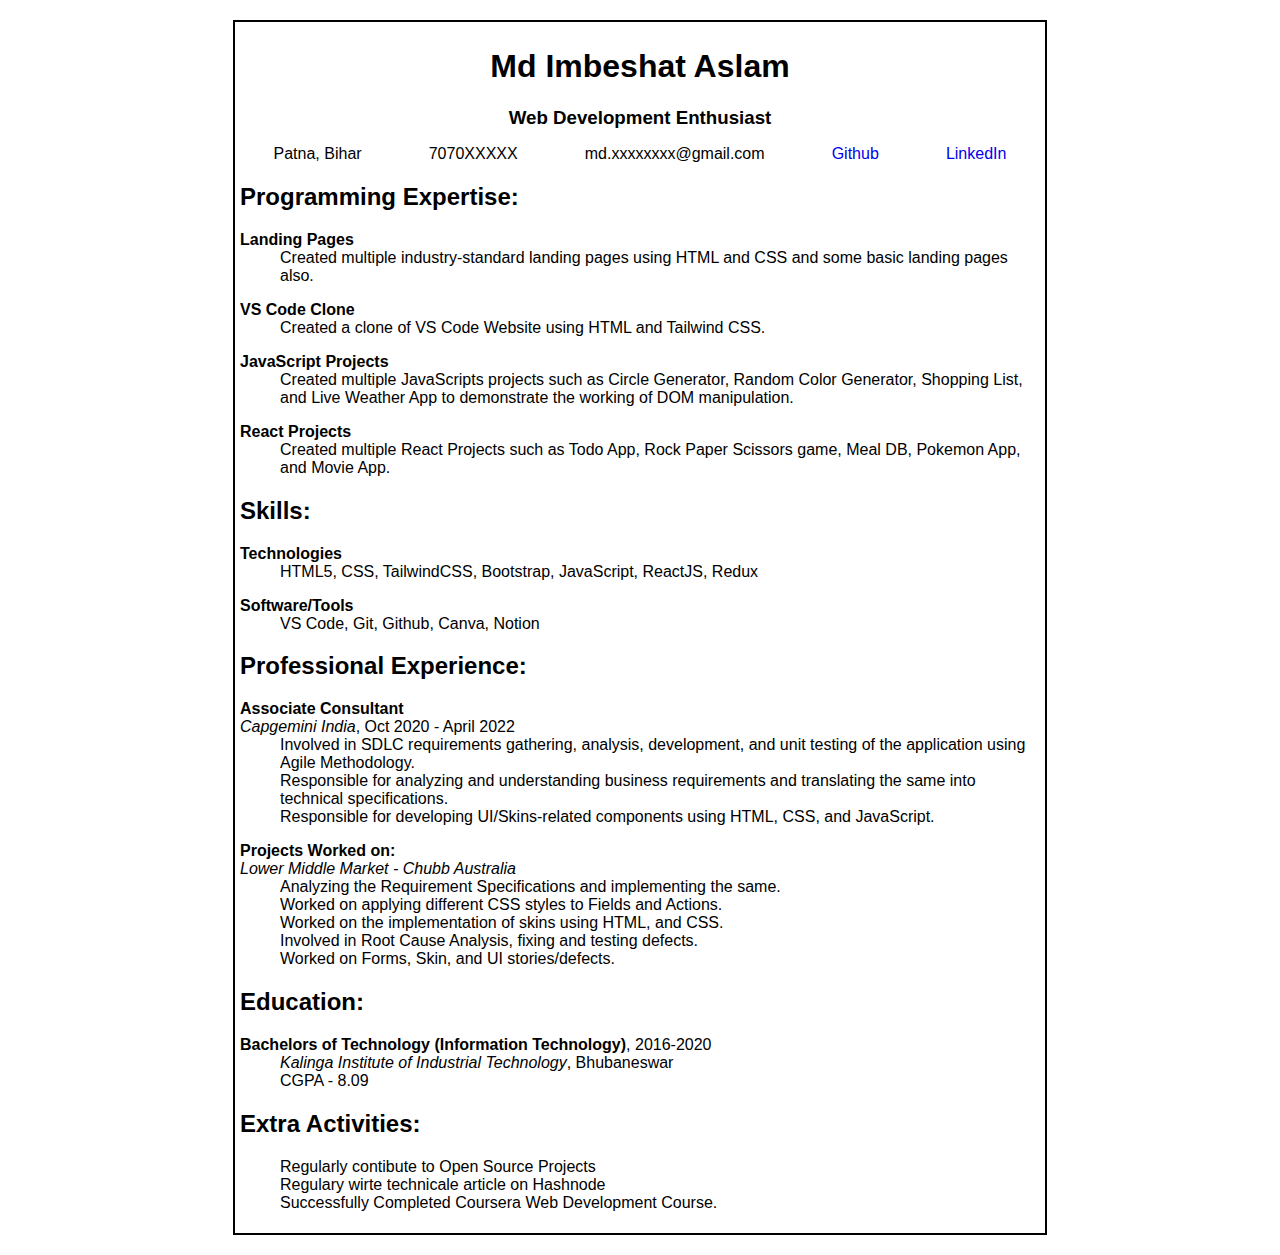
<file: 01_Resume/index.html>
<!DOCTYPE html>
<html lang="en">
	<head>
		<meta charset="UTF-8" />
		<meta http-equiv="X-UA-Compatible" content="IE=edge" />
		<meta name="viewport" content="width=device-width, initial-scale=1.0" />
		<title>Resume - HTML</title>
		<style>
			body {
				font-family: Arial, sans-serif;
				margin: 20px auto;
				padding: 5px;
				width: 800px;
				border: 2px solid #000;
			}
			h1,
			h3 {
				text-align: center;
			}
			h3 {
				margin-bottom: 10px;
			}
			p {
				margin-bottom: 5px;
			}
		</style>
	</head>
	<body>
		<h1>Md Imbeshat Aslam</h1>
		<h3>Web Development Enthusiast</h3>
		<ul style="display: flex; justify-content: space-around; list-style-type: none; padding: 0">
			<li>Patna, Bihar</li>
			<li>7070XXXXX</li>
			<li>md.xxxxxxxx@gmail.com</li>
			<li><a href="https://github.com/imbeshat" style="text-decoration: none">Github</a></li>
			<li><a href="https://www.linkedin.com/in/imbeshataslam7/" style="text-decoration: none">LinkedIn</a></li>
		</ul>

		<h2>Programming Expertise:</h2>
		<dl>
			<dt><strong>Landing Pages</strong></dt>
			<dd>Created multiple industry-standard landing pages using HTML and CSS and some basic landing pages also.</dd>
		</dl>
		<dl>
			<dt><strong>VS Code Clone</strong></dt>
			<dd>Created a clone of VS Code Website using HTML and Tailwind CSS.</dd>
		</dl>
		<dl>
			<dt><strong>JavaScript Projects</strong></dt>
			<dd>
				Created multiple JavaScripts projects such as Circle Generator, Random Color Generator, Shopping List, and Live Weather App to demonstrate the
				working of DOM manipulation.
			</dd>
		</dl>
		<dl>
			<dt><strong>React Projects</strong></dt>
			<dd>Created multiple React Projects such as Todo App, Rock Paper Scissors game, Meal DB, Pokemon App, and Movie App.</dd>
		</dl>

		<h2>Skills:</h2>
		<dl>
			<dt><strong>Technologies</strong></dt>
			<dd>HTML5, CSS, TailwindCSS, Bootstrap, JavaScript, ReactJS, Redux</dd>
		</dl>
		<dl>
			<dt><strong>Software/Tools</strong></dt>
			<dd>VS Code, Git, Github, Canva, Notion</dd>
		</dl>

		<h2>Professional Experience:</h2>
		<dl>
			<dt><strong>Associate Consultant</strong></dt>
			<dt><em>Capgemini India</em>, Oct 2020 - April 2022</dt>
			<dd>Involved in SDLC requirements gathering, analysis, development, and unit testing of the application using Agile Methodology.</dd>
			<dd>Responsible for analyzing and understanding business requirements and translating the same into technical specifications.</dd>
			<dd>Responsible for developing UI/Skins-related components using HTML, CSS, and JavaScript.</dd>
		</dl>
		<dl>
			<dt><strong>Projects Worked on:</strong></dt>
			<dt><em>Lower Middle Market - Chubb Australia</em></dt>
			<dd>Analyzing the Requirement Specifications and implementing the same.</dd>
			<dd>Worked on applying different CSS styles to Fields and Actions.</dd>
			<dd>Worked on the implementation of skins using HTML, and CSS.</dd>
			<dd>Involved in Root Cause Analysis, fixing and testing defects.</dd>
			<dd>Worked on Forms, Skin, and UI stories/defects.</dd>
		</dl>

		<h2>Education:</h2>
		<dl>
			<dt><strong>Bachelors of Technology (Information Technology)</strong>, 2016-2020</dt>
			<dd><em>Kalinga Institute of Industrial Technology</em>, Bhubaneswar</dd>
			<dd>CGPA - 8.09</dd>
		</dl>

		<h2>Extra Activities:</h2>
		<dl>
			<dd>Regularly contibute to Open Source Projects</dd>
			<dd>Regulary wirte technicale article on Hashnode</dd>
			<dd>Successfully Completed Coursera Web Development Course.</dd>
		</dl>
	</body>
</html>
</file>
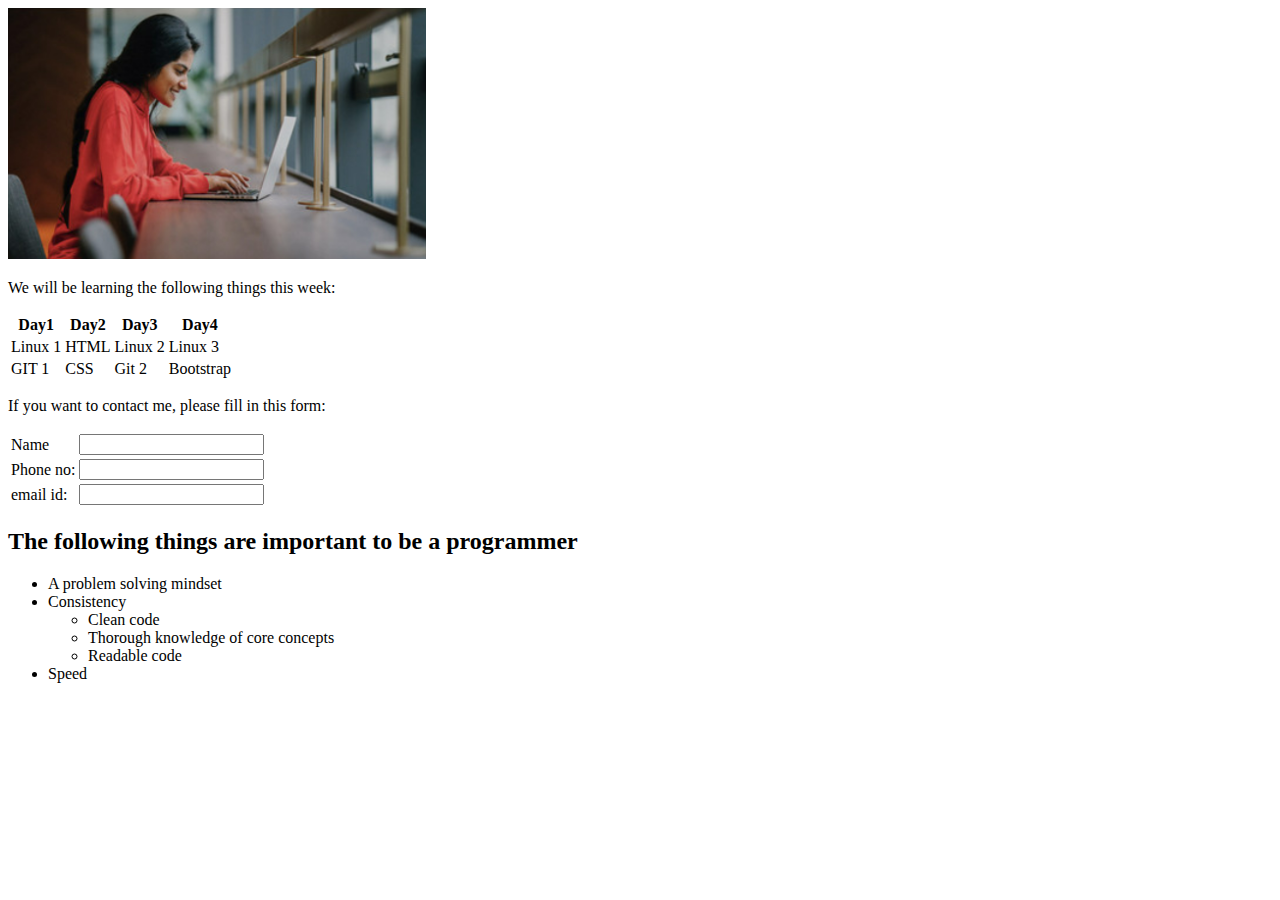
<file: 02_Programmer_TT/index.html>
<!DOCTYPE html>
<html lang="en">
	<head>
		<meta charset="UTF-8" />
		<meta http-equiv="X-UA-Compatible" content="IE=edge" />
		<meta name="viewport" content="width=device-width, initial-scale=1.0" />
		<title>Programmer - Time Table</title>
	</head>
	<body>
		<img src="./asset/image.png" alt="programmer" />
		<p>We will be learning the following things this week:</p>
		<table>
			<tr>
				<th>Day1</th>
				<th>Day2</th>
				<th>Day3</th>
				<th>Day4</th>
			</tr>
			<tr>
				<td>Linux 1</td>
				<td>HTML</td>
				<td>Linux 2</td>
				<td>Linux 3</td>
			</tr>
			<tr>
				<td>GIT 1</td>
				<td>CSS</td>
				<td>Git 2</td>
				<td>Bootstrap</td>
			</tr>
		</table>
		<p>If you want to contact me, please fill in this form:</p>
		<form action="POST">
			<table>
				<tr>
					<td>Name</td>
					<td><input type="text" id="name" name="name" /></td>
				</tr>
				<tr>
					<td>Phone no:</td>
					<td><input type="tel" id="phone" name="phone" /></td>
				</tr>
				<tr>
					<td>email id:</td>
					<td><input type="email" id="email" name="email" /></td>
				</tr>
			</table>
		</form>
		<h2>The following things are important to be a programmer</h2>
		<ul>
			<li>A problem solving mindset</li>
			<li>
				Consistency
				<ul>
					<li>Clean code</li>
					<li>Thorough knowledge of core concepts</li>
					<li>Readable code</li>
				</ul>
			</li>
			<li>Speed</li>
		</ul>
	</body>
</html>
</file>
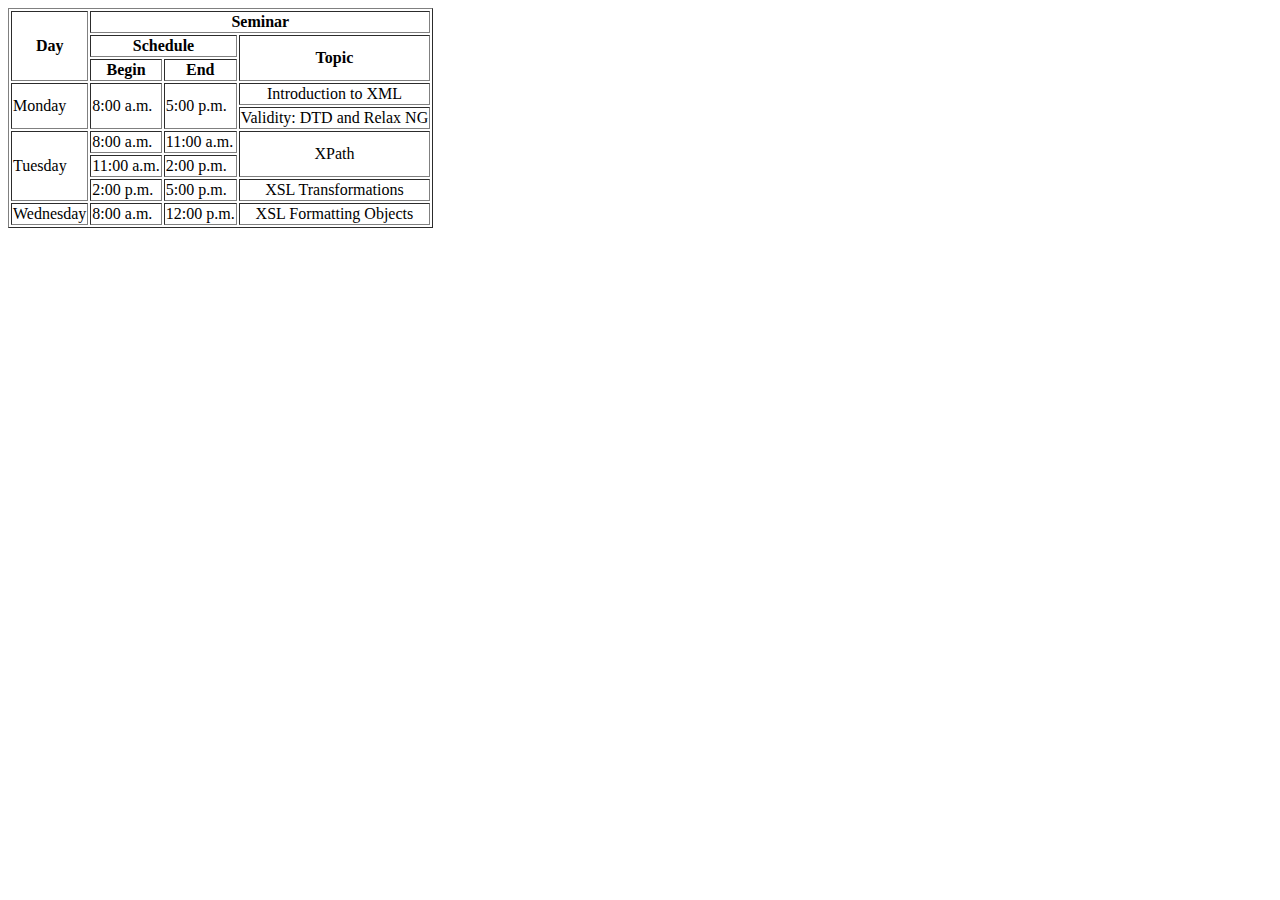
<file: 04_Time_Table/index.html>
<!DOCTYPE html>
<html lang="en">
	<head>
		<meta charset="UTF-8" />
		<meta http-equiv="X-UA-Compatible" content="IE=edge" />
		<meta name="viewport" content="width=device-width, initial-scale=1.0" />
		<title>Time Table - HTML</title>
	</head>
	<body>
		<table border="1">
			<tr>
				<th rowspan="3">Day</th>
				<th colspan="3">Seminar</th>
			</tr>
			<tr>
				<th colspan="2">Schedule</th>
				<th rowspan="2">Topic</th>
			</tr>
			<tr>
				<th>Begin</th>
				<th>End</th>
			</tr>
			<tr>
				<td rowspan="2">Monday</td>
				<td rowspan="2">8:00 a.m.</td>
				<td rowspan="2">5:00 p.m.</td>
				<td align="center">Introduction to XML</td>
			</tr>
			<tr>
				<td align="center">Validity: DTD and Relax NG</td>
			</tr>
			<tr>
				<td rowspan="3">Tuesday</td>
				<td>8:00 a.m.</td>
				<td>11:00 a.m.</td>
				<td rowspan="2" align="center">XPath</td>
			</tr>
			<tr>
				<td>11:00 a.m.</td>
				<td>2:00 p.m.</td>
			</tr>
			<tr>
				<td>2:00 p.m.</td>
				<td>5:00 p.m.</td>
				<td align="center">XSL Transformations</td>
			</tr>
			<tr>
				<td>Wednesday</td>
				<td>8:00 a.m.</td>
				<td>12:00 p.m.</td>
				<td align="center">XSL Formatting Objects</td>
			</tr>
		</table>
	</body>
</html>
</file>
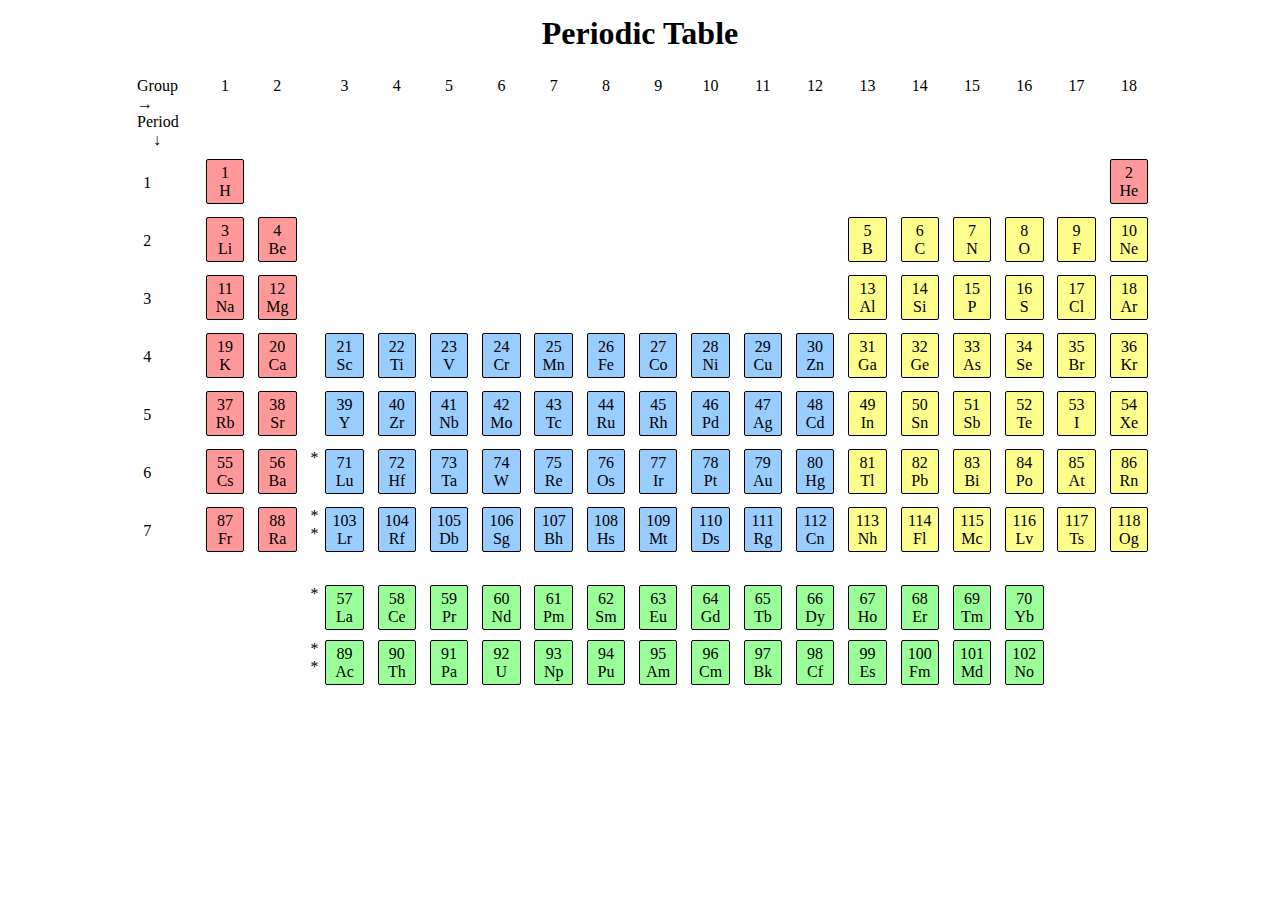
<file: 05_Periodic_Table/index.html>
<!DOCTYPE html>
<html lang="en">
	<head>
		<meta charset="UTF-8" />
		<meta http-equiv="X-UA-Compatible" content="IE=edge" />
		<meta name="viewport" content="width=device-width, initial-scale=1.0" />
		<link rel="stylesheet" href="./style/style.css" />
		<title>Periodic Table - CSS</title>
	</head>
	<body>
		<h1>Periodic Table</h1>
		<div class="container">
			<div class="head">
				<div class="group-period">Group <strong>&rarr;</strong><br />Period <br />&nbsp; &nbsp; <strong>&darr;</strong></div>
			</div>
			<div class="num">
				<div class="group-num">1</div>
			</div>
			<div class="num">
				<div class="group-num">2</div>
			</div>
			<div class="empty"></div>
			<div class="num">
				<div class="group-num">3</div>
			</div>
			<div class="num">
				<div class="group-num">4</div>
			</div>
			<div class="num">
				<div class="group-num">5</div>
			</div>
			<div class="num">
				<div class="group-num">6</div>
			</div>
			<div class="num">
				<div class="group-num">7</div>
			</div>
			<div class="num">
				<div class="group-num">8</div>
			</div>
			<div class="num">
				<div class="group-num">9</div>
			</div>
			<div class="num">
				<div class="group-num">10</div>
			</div>
			<div class="num">
				<div class="group-num">11</div>
			</div>
			<div class="num">
				<div class="group-num">12</div>
			</div>
			<div class="num">
				<div class="group-num">13</div>
			</div>
			<div class="num">
				<div class="group-num">14</div>
			</div>
			<div class="num">
				<div class="group-num">15</div>
			</div>
			<div class="num">
				<div class="group-num">16</div>
			</div>
			<div class="num">
				<div class="group-num">17</div>
			</div>
			<div class="num">
				<div class="group-num">18</div>
			</div>

			<div class="num">
				<div class="period-num">1</div>
			</div>
			<div class="element orange">
				<div class="element-mass">1</div>
				<div class="element-name">H</div>
			</div>
			<div class="element-empty"></div>
			<div class="empty"></div>
			<div class="element-empty"></div>
			<div class="element-empty"></div>
			<div class="element-empty"></div>
			<div class="element-empty"></div>
			<div class="element-empty"></div>
			<div class="element-empty"></div>
			<div class="element-empty"></div>
			<div class="element-empty"></div>
			<div class="element-empty"></div>
			<div class="element-empty"></div>
			<div class="element-empty"></div>
			<div class="element-empty"></div>
			<div class="element-empty"></div>
			<div class="element-empty"></div>
			<div class="element-empty"></div>
			<div class="element orange">
				<div class="element-mass">2</div>
				<div class="element-name">He</div>
			</div>

			<div class="num">
				<div class="period-num">2</div>
			</div>
			<div class="element orange">
				<div class="element-mass">3</div>
				<div class="element-name">Li</div>
			</div>
			<div class="element orange">
				<div class="element-mass">4</div>
				<div class="element-name">Be</div>
			</div>
			<div class="empty"></div>
			<div class="element-empty"></div>
			<div class="element-empty"></div>
			<div class="element-empty"></div>
			<div class="element-empty"></div>
			<div class="element-empty"></div>
			<div class="element-empty"></div>
			<div class="element-empty"></div>
			<div class="element-empty"></div>
			<div class="element-empty"></div>
			<div class="element-empty"></div>
			<div class="element yellow">
				<div class="element-mass">5</div>
				<div class="element-name">B</div>
			</div>
			<div class="element yellow">
				<div class="element-mass">6</div>
				<div class="element-name">C</div>
			</div>
			<div class="element yellow">
				<div class="element-mass">7</div>
				<div class="element-name">N</div>
			</div>
			<div class="element yellow">
				<div class="element-mass">8</div>
				<div class="element-name">O</div>
			</div>
			<div class="element yellow">
				<div class="element-mass">9</div>
				<div class="element-name">F</div>
			</div>
			<div class="element yellow">
				<div class="element-mass">10</div>
				<div class="element-name">Ne</div>
			</div>

			<div class="num">
				<div class="period-num">3</div>
			</div>
			<div class="element orange">
				<div class="element-mass">11</div>
				<div class="element-name">Na</div>
			</div>
			<div class="element orange">
				<div class="element-mass">12</div>
				<div class="element-name">Mg</div>
			</div>
			<div class="empty"></div>
			<div class="element-empty"></div>
			<div class="element-empty"></div>
			<div class="element-empty"></div>
			<div class="element-empty"></div>
			<div class="element-empty"></div>
			<div class="element-empty"></div>
			<div class="element-empty"></div>
			<div class="element-empty"></div>
			<div class="element-empty"></div>
			<div class="element-empty"></div>
			<div class="element yellow">
				<div class="element-mass">13</div>
				<div class="element-name">Al</div>
			</div>
			<div class="element yellow">
				<div class="element-mass">14</div>
				<div class="element-name">Si</div>
			</div>
			<div class="element yellow">
				<div class="element-mass">15</div>
				<div class="element-name">P</div>
			</div>
			<div class="element yellow">
				<div class="element-mass">16</div>
				<div class="element-name">S</div>
			</div>
			<div class="element yellow">
				<div class="element-mass">17</div>
				<div class="element-name">Cl</div>
			</div>
			<div class="element yellow">
				<div class="element-mass">18</div>
				<div class="element-name">Ar</div>
			</div>

			<div class="num">
				<div class="period-num">4</div>
			</div>
			<div class="element orange">
				<div class="element-mass">19</div>
				<div class="element-name">K</div>
			</div>
			<div class="element orange">
				<div class="element-mass">20</div>
				<div class="element-name">Ca</div>
			</div>
			<div class="empty"></div>
			<div class="element blue">
				<div class="element-mass">21</div>
				<div class="element-name">Sc</div>
			</div>
			<div class="element blue">
				<div class="element-mass">22</div>
				<div class="element-name">Ti</div>
			</div>
			<div class="element blue">
				<div class="element-mass">23</div>
				<div class="element-name">V</div>
			</div>
			<div class="element blue">
				<div class="element-mass">24</div>
				<div class="element-name">Cr</div>
			</div>
			<div class="element blue">
				<div class="element-mass">25</div>
				<div class="element-name">Mn</div>
			</div>
			<div class="element blue">
				<div class="element-mass">26</div>
				<div class="element-name">Fe</div>
			</div>
			<div class="element blue">
				<div class="element-mass">27</div>
				<div class="element-name">Co</div>
			</div>
			<div class="element blue">
				<div class="element-mass">28</div>
				<div class="element-name">Ni</div>
			</div>
			<div class="element blue">
				<div class="element-mass">29</div>
				<div class="element-name">Cu</div>
			</div>
			<div class="element blue">
				<div class="element-mass">30</div>
				<div class="element-name">Zn</div>
			</div>
			<div class="element yellow">
				<div class="element-mass">31</div>
				<div class="element-name">Ga</div>
			</div>
			<div class="element yellow">
				<div class="element-mass">32</div>
				<div class="element-name">Ge</div>
			</div>
			<div class="element yellow">
				<div class="element-mass">33</div>
				<div class="element-name">As</div>
			</div>
			<div class="element yellow">
				<div class="element-mass">34</div>
				<div class="element-name">Se</div>
			</div>
			<div class="element yellow">
				<div class="element-mass">35</div>
				<div class="element-name">Br</div>
			</div>
			<div class="element yellow">
				<div class="element-mass">36</div>
				<div class="element-name">Kr</div>
			</div>

			<div class="num">
				<div class="period-num">5</div>
			</div>
			<div class="element orange">
				<div class="element-mass">37</div>
				<div class="element-name">Rb</div>
			</div>
			<div class="element orange">
				<div class="element-mass">38</div>
				<div class="element-name">Sr</div>
			</div>
			<div class="empty"></div>
			<div class="element blue">
				<div class="element-mass">39</div>
				<div class="element-name">Y</div>
			</div>
			<div class="element blue">
				<div class="element-mass">40</div>
				<div class="element-name">Zr</div>
			</div>
			<div class="element blue">
				<div class="element-mass">41</div>
				<div class="element-name">Nb</div>
			</div>
			<div class="element blue">
				<div class="element-mass">42</div>
				<div class="element-name">Mo</div>
			</div>
			<div class="element blue">
				<div class="element-mass">43</div>
				<div class="element-name">Tc</div>
			</div>
			<div class="element blue">
				<div class="element-mass">44</div>
				<div class="element-name">Ru</div>
			</div>
			<div class="element blue">
				<div class="element-mass">45</div>
				<div class="element-name">Rh</div>
			</div>
			<div class="element blue">
				<div class="element-mass">46</div>
				<div class="element-name">Pd</div>
			</div>
			<div class="element blue">
				<div class="element-mass">47</div>
				<div class="element-name">Ag</div>
			</div>
			<div class="element blue">
				<div class="element-mass">48</div>
				<div class="element-name">Cd</div>
			</div>
			<div class="element yellow">
				<div class="element-mass">49</div>
				<div class="element-name">In</div>
			</div>
			<div class="element yellow">
				<div class="element-mass">50</div>
				<div class="element-name">Sn</div>
			</div>
			<div class="element yellow">
				<div class="element-mass">51</div>
				<div class="element-name">Sb</div>
			</div>
			<div class="element yellow">
				<div class="element-mass">52</div>
				<div class="element-name">Te</div>
			</div>
			<div class="element yellow">
				<div class="element-mass">53</div>
				<div class="element-name">I</div>
			</div>
			<div class="element yellow">
				<div class="element-mass">54</div>
				<div class="element-name">Xe</div>
			</div>

			<div class="num">
				<div class="period-num">6</div>
			</div>
			<div class="element orange">
				<div class="element-mass">55</div>
				<div class="element-name">Cs</div>
			</div>
			<div class="element orange">
				<div class="element-mass">56</div>
				<div class="element-name">Ba</div>
			</div>
			<div class="empty">
				<div>*</div>
			</div>
			<div class="element blue">
				<div class="element-mass">71</div>
				<div class="element-name">Lu</div>
			</div>
			<div class="element blue">
				<div class="element-mass">72</div>
				<div class="element-name">Hf</div>
			</div>
			<div class="element blue">
				<div class="element-mass">73</div>
				<div class="element-name">Ta</div>
			</div>
			<div class="element blue">
				<div class="element-mass">74</div>
				<div class="element-name">W</div>
			</div>
			<div class="element blue">
				<div class="element-mass">75</div>
				<div class="element-name">Re</div>
			</div>
			<div class="element blue">
				<div class="element-mass">76</div>
				<div class="element-name">Os</div>
			</div>
			<div class="element blue">
				<div class="element-mass">77</div>
				<div class="element-name">Ir</div>
			</div>
			<div class="element blue">
				<div class="element-mass">78</div>
				<div class="element-name">Pt</div>
			</div>
			<div class="element blue">
				<div class="element-mass">79</div>
				<div class="element-name">Au</div>
			</div>
			<div class="element blue">
				<div class="element-mass">80</div>
				<div class="element-name">Hg</div>
			</div>
			<div class="element yellow">
				<div class="element-mass">81</div>
				<div class="element-name">Tl</div>
			</div>
			<div class="element yellow">
				<div class="element-mass">82</div>
				<div class="element-name">Pb</div>
			</div>
			<div class="element yellow">
				<div class="element-mass">83</div>
				<div class="element-name">Bi</div>
			</div>
			<div class="element yellow">
				<div class="element-mass">84</div>
				<div class="element-name">Po</div>
			</div>
			<div class="element yellow">
				<div class="element-mass">85</div>
				<div class="element-name">At</div>
			</div>
			<div class="element yellow">
				<div class="element-mass">86</div>
				<div class="element-name">Rn</div>
			</div>

			<div class="num">
				<div class="period-num">7</div>
			</div>
			<div class="element orange">
				<div class="element-mass">87</div>
				<div class="element-name">Fr</div>
			</div>
			<div class="element orange">
				<div class="element-mass">88</div>
				<div class="element-name">Ra</div>
			</div>
			<div class="empty">
				<div>*<br />*</div>
			</div>
			<div class="element blue">
				<div class="element-mass">103</div>
				<div class="element-name">Lr</div>
			</div>
			<div class="element blue">
				<div class="element-mass">104</div>
				<div class="element-name">Rf</div>
			</div>
			<div class="element blue">
				<div class="element-mass">105</div>
				<div class="element-name">Db</div>
			</div>
			<div class="element blue">
				<div class="element-mass">106</div>
				<div class="element-name">Sg</div>
			</div>
			<div class="element blue">
				<div class="element-mass">107</div>
				<div class="element-name">Bh</div>
			</div>
			<div class="element blue">
				<div class="element-mass">108</div>
				<div class="element-name">Hs</div>
			</div>
			<div class="element blue">
				<div class="element-mass">109</div>
				<div class="element-name">Mt</div>
			</div>
			<div class="element blue">
				<div class="element-mass">110</div>
				<div class="element-name">Ds</div>
			</div>
			<div class="element blue">
				<div class="element-mass">111</div>
				<div class="element-name">Rg</div>
			</div>
			<div class="element blue">
				<div class="element-mass">112</div>
				<div class="element-name">Cn</div>
			</div>
			<div class="element yellow">
				<div class="element-mass">113</div>
				<div class="element-name">Nh</div>
			</div>
			<div class="element yellow">
				<div class="element-mass">114</div>
				<div class="element-name">Fl</div>
			</div>
			<div class="element yellow">
				<div class="element-mass">115</div>
				<div class="element-name">Mc</div>
			</div>
			<div class="element yellow">
				<div class="element-mass">116</div>
				<div class="element-name">Lv</div>
			</div>
			<div class="element yellow">
				<div class="element-mass">117</div>
				<div class="element-name">Ts</div>
			</div>
			<div class="element yellow">
				<div class="element-mass">118</div>
				<div class="element-name">Og</div>
			</div>

			<div class="num below">
				<div class="period-num"></div>
			</div>
			<div class="element-empty below"></div>
			<div class="element-empty below"></div>
			<div class="empty below">
				<div>*</div>
			</div>
			<div class="element below green">
				<div class="element-mass">57</div>
				<div class="element-name">La</div>
			</div>
			<div class="element below green">
				<div class="element-mass">58</div>
				<div class="element-name">Ce</div>
			</div>
			<div class="element below green">
				<div class="element-mass">59</div>
				<div class="element-name">Pr</div>
			</div>
			<div class="element below green">
				<div class="element-mass">60</div>
				<div class="element-name">Nd</div>
			</div>
			<div class="element below green">
				<div class="element-mass">61</div>
				<div class="element-name">Pm</div>
			</div>
			<div class="element below green">
				<div class="element-mass">62</div>
				<div class="element-name">Sm</div>
			</div>
			<div class="element below green">
				<div class="element-mass">63</div>
				<div class="element-name">Eu</div>
			</div>
			<div class="element below green">
				<div class="element-mass">64</div>
				<div class="element-name">Gd</div>
			</div>
			<div class="element below green">
				<div class="element-mass">65</div>
				<div class="element-name">Tb</div>
			</div>
			<div class="element below green">
				<div class="element-mass">66</div>
				<div class="element-name">Dy</div>
			</div>
			<div class="element below green">
				<div class="element-mass">67</div>
				<div class="element-name">Ho</div>
			</div>
			<div class="element below green">
				<div class="element-mass">68</div>
				<div class="element-name">Er</div>
			</div>
			<div class="element below green">
				<div class="element-mass">69</div>
				<div class="element-name">Tm</div>
			</div>
			<div class="element below green">
				<div class="element-mass">70</div>
				<div class="element-name">Yb</div>
			</div>
			<div class="element-empty below"></div>
			<div class="element-empty below"></div>

			<div class="num">
				<div class="period-num"></div>
			</div>
			<div class="element-empty"></div>
			<div class="element-empty"></div>
			<div class="empty">
				<div>*<br />*</div>
			</div>
			<div class="element green">
				<div class="element-mass">89</div>
				<div class="element-name">Ac</div>
			</div>
			<div class="element green">
				<div class="element-mass">90</div>
				<div class="element-name">Th</div>
			</div>
			<div class="element green">
				<div class="element-mass">91</div>
				<div class="element-name">Pa</div>
			</div>
			<div class="element green">
				<div class="element-mass">92</div>
				<div class="element-name">U</div>
			</div>
			<div class="element green">
				<div class="element-mass">93</div>
				<div class="element-name">Np</div>
			</div>
			<div class="element green">
				<div class="element-mass">94</div>
				<div class="element-name">Pu</div>
			</div>
			<div class="element green">
				<div class="element-mass">95</div>
				<div class="element-name">Am</div>
			</div>
			<div class="element green">
				<div class="element-mass">96</div>
				<div class="element-name">Cm</div>
			</div>
			<div class="element green">
				<div class="element-mass">97</div>
				<div class="element-name">Bk</div>
			</div>
			<div class="element green">
				<div class="element-mass">98</div>
				<div class="element-name">Cf</div>
			</div>
			<div class="element green">
				<div class="element-mass">99</div>
				<div class="element-name">Es</div>
			</div>
			<div class="element green">
				<div class="element-mass">100</div>
				<div class="element-name">Fm</div>
			</div>
			<div class="element green">
				<div class="element-mass">101</div>
				<div class="element-name">Md</div>
			</div>
			<div class="element green">
				<div class="element-mass">102</div>
				<div class="element-name">No</div>
			</div>
			<div class="element-empty"></div>
			<div class="element-empty"></div>
		</div>
	</body>
</html>
</file>
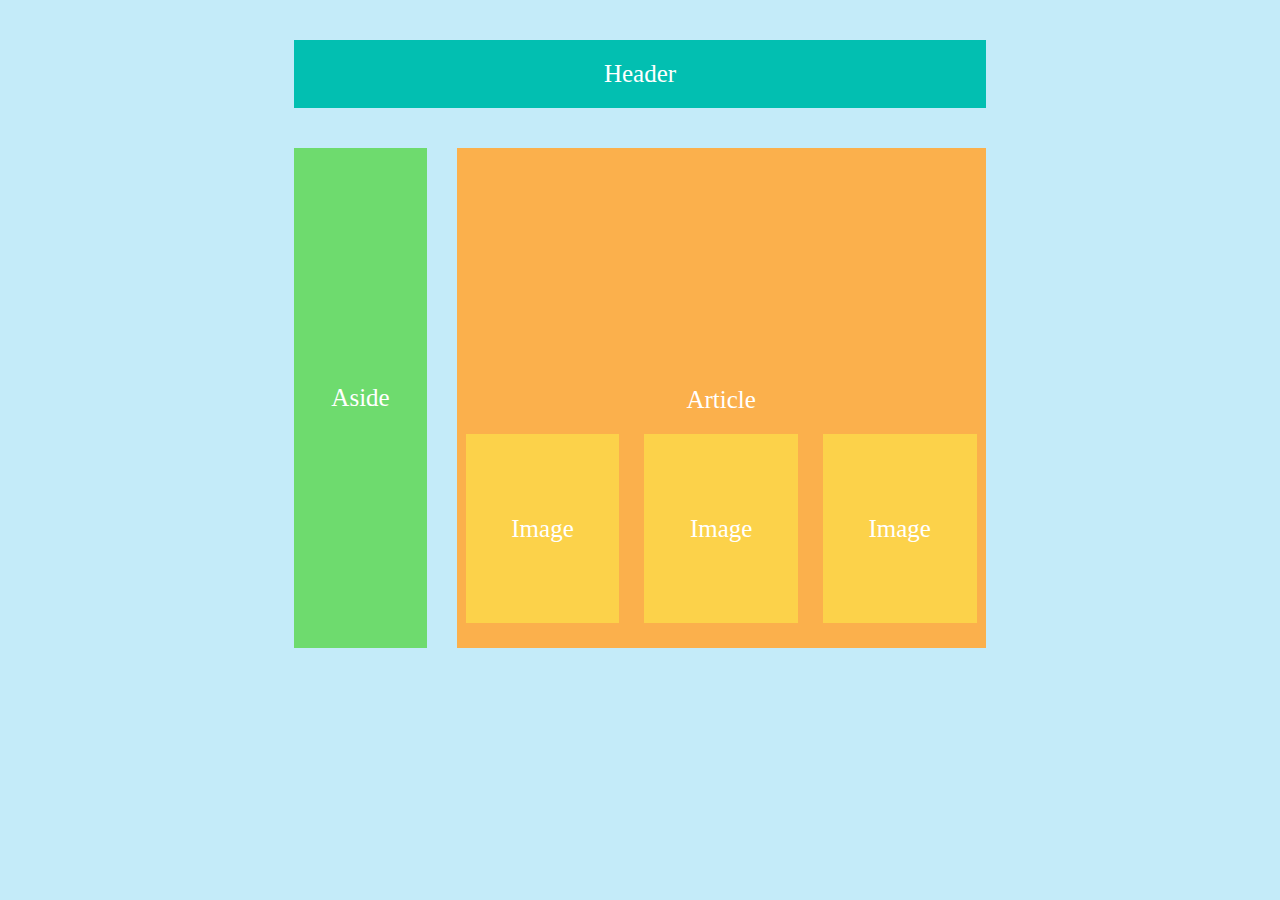
<file: 06_Layout/index.html>
<!DOCTYPE html>
<html lang="en">
	<head>
		<meta charset="UTF-8" />
		<meta http-equiv="X-UA-Compatible" content="IE=edge" />
		<meta name="viewport" content="width=device-width, initial-scale=1.0" />
		<link rel="stylesheet" href="./style/style.css" />
		<title>Layout - CSS</title>
	</head>
	<body>
		<header><p>Header</p></header>
		<main>
			<aside><p>Aside</p></aside>
			<article>
				<p>Article</p>
				<div class="image">
					<section class="image-section"><p>Image</p></section>
					<section class="image-section"><p>Image</p></section>
					<section class="image-section"><p>Image</p></section>
				</div>
			</article>
		</main>
	</body>
</html>
</file>
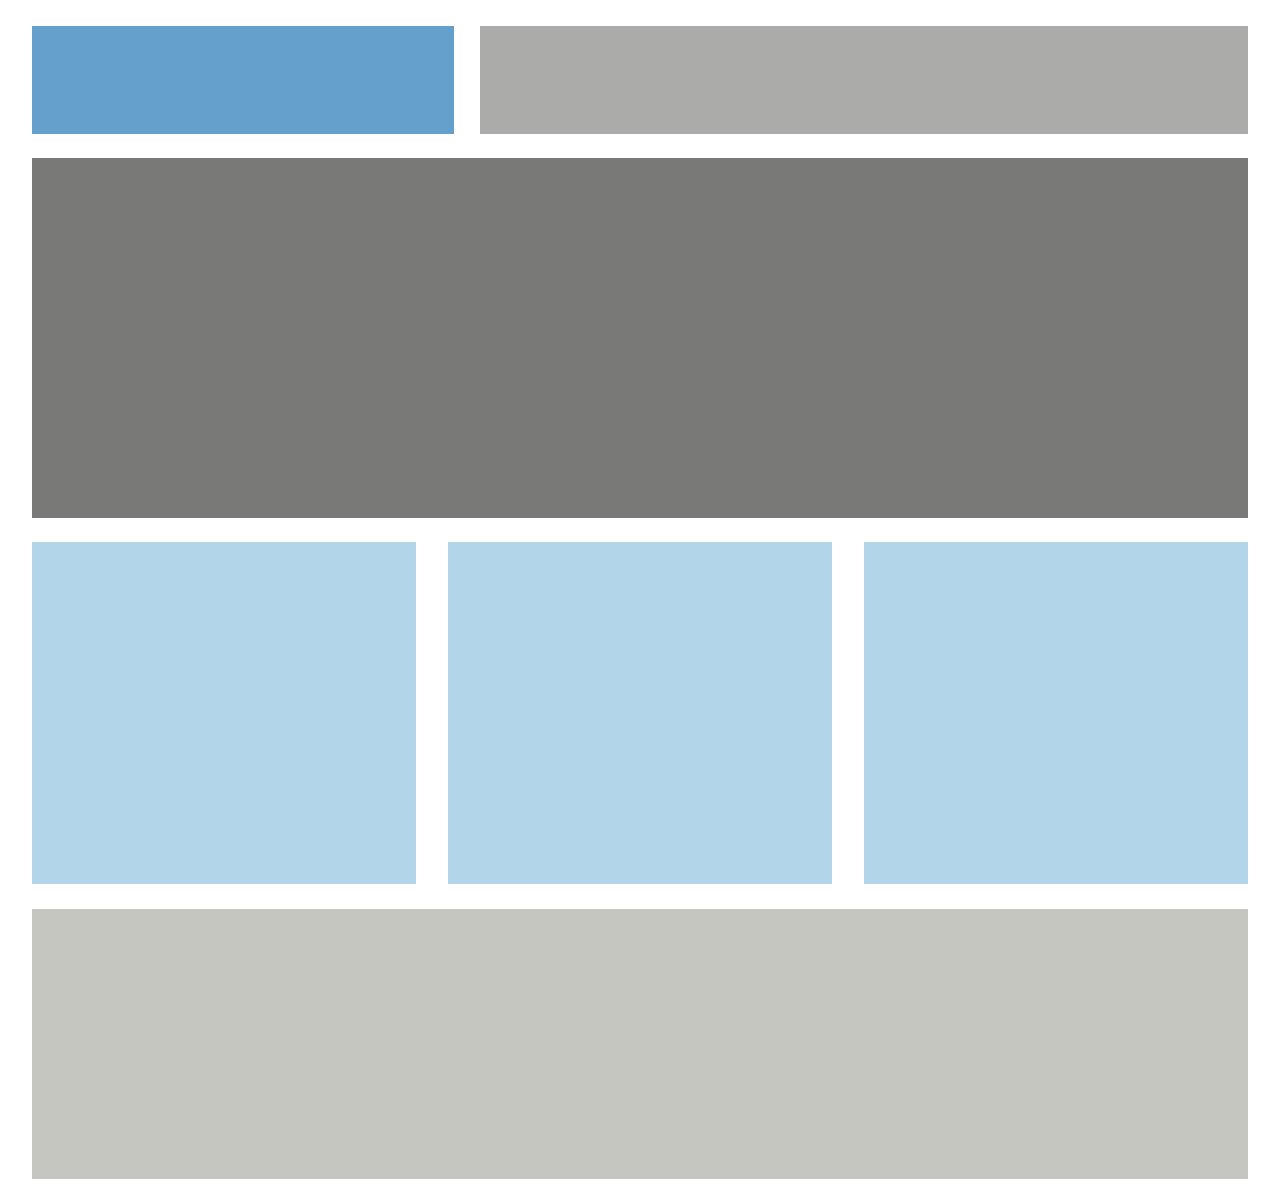
<file: 07_Responsive_Layout/index.html>
<!DOCTYPE html>
<html lang="en">
	<head>
		<meta charset="UTF-8" />
		<meta http-equiv="X-UA-Compatible" content="IE=edge" />
		<meta name="viewport" content="width=device-width, initial-scale=1.0" />
		<link rel="stylesheet" href="./style/style.css" />
		<title>Responsive Layout - CSS</title>
	</head>
	<body>
		<div class="top">
			<div class="top-left"></div>
			<div class="top-right"></div>
		</div>
		<div class="main"></div>
		<div class="square">
			<div class="left-square"></div>
			<div class="middle-square"></div>
			<div class="right-square"></div>
		</div>
		<div class="bottom"></div>
	</body>
</html>
</file>
<file: 05_Periodic_Table/style/style.css>
* {
	margin: 0;
	padding: 0;
	box-sizing: border-box;
	outline: 0;
}

h1 {
	text-align: center;
	margin: 15px 0px 5px 0px;
}

.container {
	width: 80vw;
	margin: auto;
	display: grid;
	grid-template-columns: repeat(20, auto);
	gap: 10px;
	position: relative;
	padding: 20px 0px 20px 0px;
}

.head {
	padding-left: 9px;
	width: 5vw;
}

.element,
.element-empty {
	height: 45px;
	width: 3vw;
	text-align: center;
	border-radius: 2px;
	position: relative;
}

.element {
	display: flex;
	flex-direction: column;
	justify-content: center;
	align-items: center;
	border: 1px solid #000;
}

.empty {
	position: relative;
	width: 1px;
}

.num {
	text-align: center;
	width: 3vw;
}

.period-num {
	margin: 15px;
}

.below {
	margin-top: 20px;
}

.orange {
	background-color: #ff9999;
}

.yellow {
	background-color: #fdff8c;
}

.blue {
	background-color: #99ccff;
}

.green {
	background-color: #9bff99;
}
</file>
<file: 06_Layout/style/style.css>
* {
	margin: 0;
	padding: 0;
	box-sizing: border-box;
	outline: 0;
}

body {
	background-color: #c4ebf9;
	color: #fff;
	font-size: 25px;
	max-width: 60vw;
	max-height: 80vh;
	margin: auto;
}

header {
	width: 90%;
	background-color: #02bfb1;
	margin: 40px auto 30px auto;
	padding: 20px 0;
	text-align: center;
}

main {
	width: 90%;
	height: 500px;
	margin: 40px auto 30px auto;
	display: flex;
	flex-direction: row;
	justify-content: center;
	gap: 30px;
}

aside {
	width: 20%;
	background-color: #6edb6e;
	display: flex;
	justify-content: center;
	align-items: center;
}

article {
	width: 80%;
	background-color: #fbb04c;
	display: flex;
	flex-direction: column;
	justify-content: flex-end;
	align-items: center;
	gap: 20px;
}

.image {
	display: flex;
	justify-content: center;
	align-items: center;
	gap: 25px;
}

.image-section {
	background-color: #fcd24a;
	width: 12vw;
	height: 21vh;
	margin-bottom: 25px;
	text-align: center;
	display: flex;
	justify-content: center;
	align-items: center;
}
</file>
<file: 07_Responsive_Layout/style/style.css>
* {
	margin: 0;
	padding: 0;
	box-sizing: border-box;
	outline: 0;
}

body {
	max-width: 95vw;
	margin: 2% auto;
	display: flex;
	flex-direction: column;
}

.top {
	display: flex;
	flex-direction: row;
	justify-content: space-between;
}

.top-left {
	width: 33vw;
	background-color: #659fcb;
	height: 12vh;
}

.top-right {
	width: 60vw;
	background-color: #ababa9;
	height: 12vh;
}

.main {
	height: 40vh;
	margin-top: 2%;
	background-color: #797977;
}

.square {
	display: flex;
	flex-direction: row;
	margin-top: 2%;
	justify-content: space-between;
}

.left-square,
.right-square,
.middle-square {
	width: 30vw;
	height: 38vh;
	background-color: #b3d5e9;
	gap: 2%;
}

.bottom {
	height: 30vh;
	margin-top: 2%;
	background-color: #c5c6bf;
}

@media screen and (max-width: 768px) {
	.square {
		flex-direction: column;
		margin-top: 0;
	}
	.left-square,
	.right-square,
	.middle-square {
		width: 95vw;
		height: 10vh;
		margin-top: 2%;
	}
}
</file>
